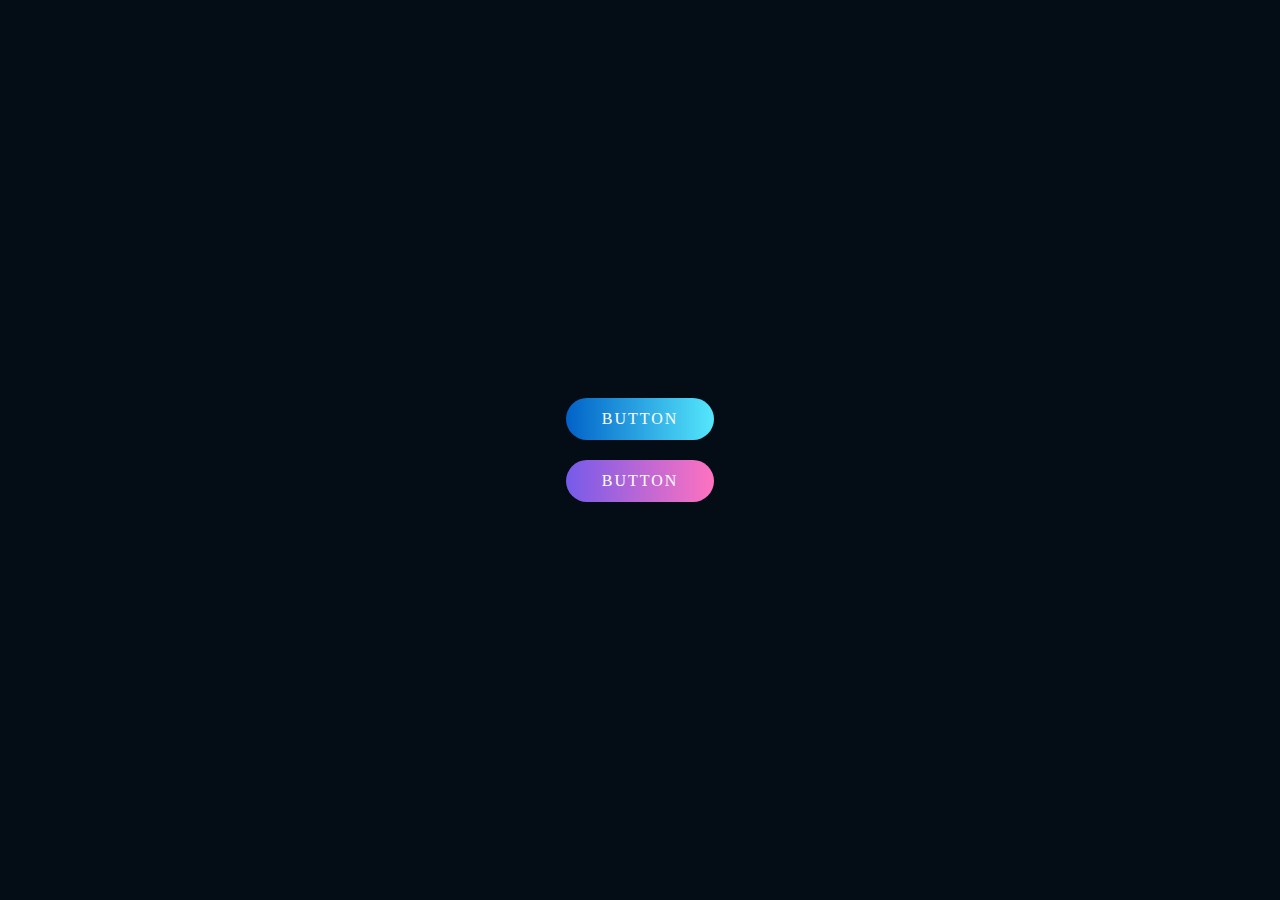
<file: ripple-effect-button/index.html>
<!DOCTYPE html>
<html lang="en">
<head>
    <meta charset="UTF-8">
    <meta name="viewport" content="width=device-width, initial-scale=1.0">
    <link rel="stylesheet" href="./styles.css">
    <title>Document</title>
</head>
<body>
    <a href="#">Button</a>
    <a href="#">Button</a>
</body>

<script>
    const buttons  = document.querySelectorAll('a');
    buttons.forEach(
        btn => {
            btn.addEventListener('click', function (e) {
                let x = e.clientX - e.target.offsetLeft;
                let y = e.clientY - e.target.offsetTop;

                let ripples = document.createElement('span');
                ripples.style.left = x + 'px';
                ripples.style.top = y + 'px';

                this.appendChild(ripples);

                setTimeout(() => {
                    ripples.remove();
                },1000);
            })
        }
    )
</script>
</html>
</file>
<file: ripple-effect-button/styles.css>
* {
    margin: 0;
    padding: 0;
}

body {
    display: flex;
    justify-content: center;
    align-items: center;
    min-height: 100vh;
    flex-direction: column;
    background: #040d15;
}

a {
    position: relative;
    display: inline-block;
    padding: 12px 36px;
    margin: 10px 0;
    color: #fff;
    text-decoration: none;
    text-transform: uppercase;
    letter-spacing: 2px;
    border-radius: 40px;
    background: linear-gradient(90deg,#0162c8,#55e7fc);
    overflow: hidden;
}

a:nth-child(2){
    background: linear-gradient(90deg,#755bea,#ff72c0); 
}

span {
    position: absolute;
    background: #fff;
    transform: translate(-50%,-50%);
    pointer-events: none;
    border-radius: 50%;
    opacity: .7;
    animation: animate 1s ease-in-out;
}

@keyframes animate {
    0% {
        width: 0px;
        height: 0px;
        opacity: .5;
    }

    100% {
        width: 500px;
        height: 500px;
        opacity: 0;
    }
}
</file>
